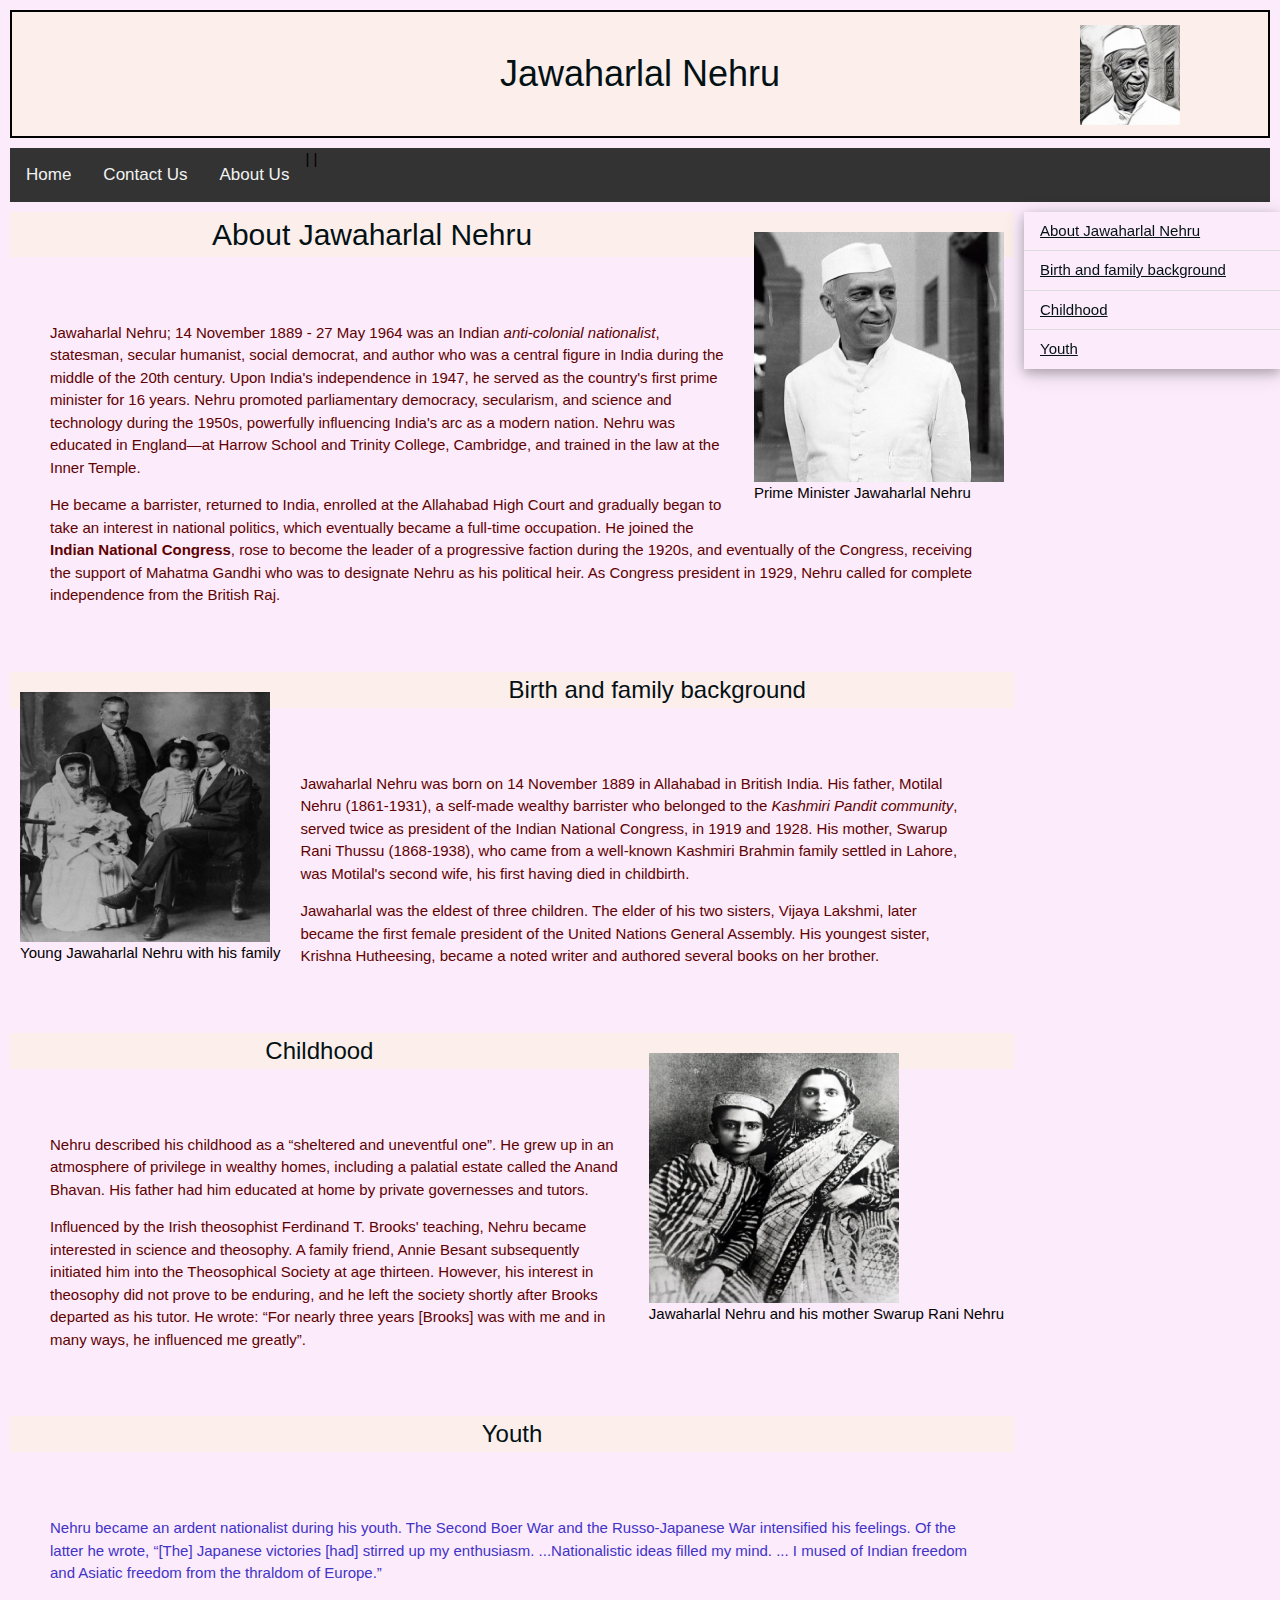
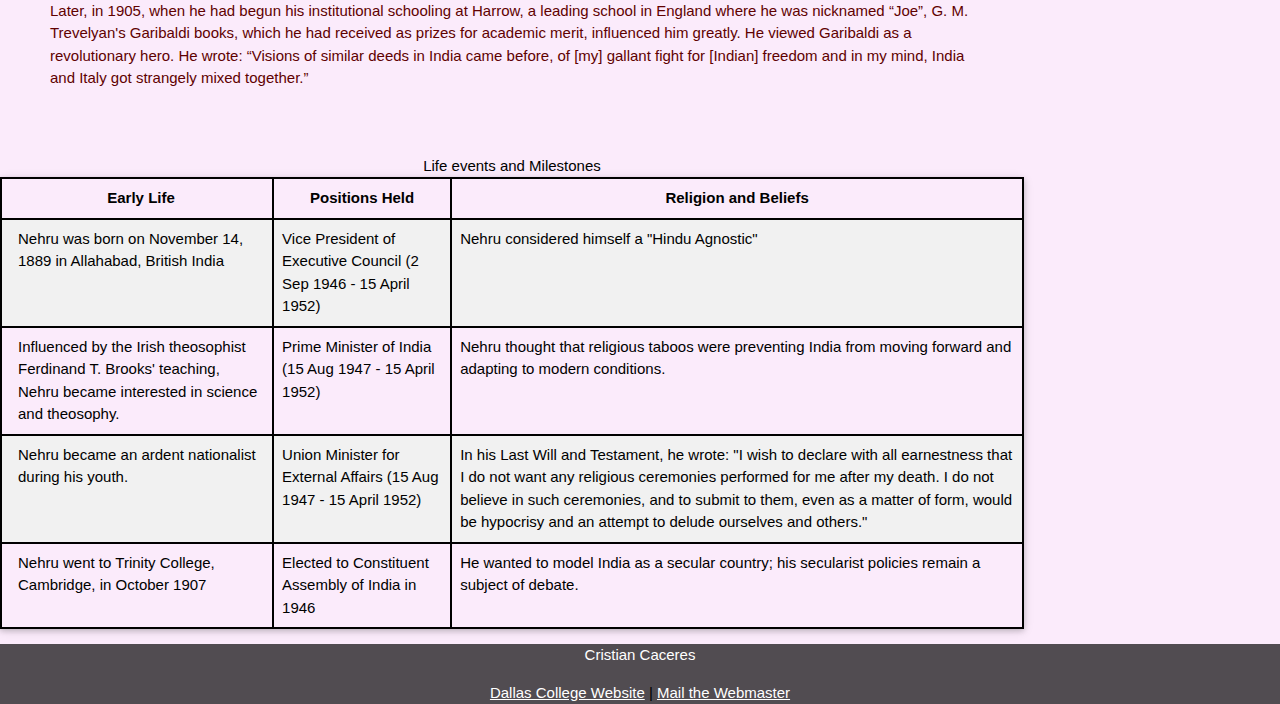
<file: index.html>
<!DOCTYPE html>
<html lang="en">

<head>
  <meta charset="UTF-8">
  <meta name="viewport" content="width=device-width, initial-scale=1.0">
  <title>Jawaharlal Nehru</title>
  <link rel="stylesheet" href="css/style.css">
  <link rel="stylesheet" href="css/w3.css">
  <link rel="stylesheet" href="css/layout.css">
  <link rel="stylesheet" href="css/nav-menu.css">
  <link rel="shortcut icon" href="favicon.ico">
</head>

<body>
  <header>
    <section class="logo">
      <a href="images/logo.png"><img src="images/logo.png" alt="logo for website"></a>
    </section>

    <h1>Jawaharlal Nehru</h1>
  </header>
  <nav class="topnav">
    <a href="index.html">Home</a> | <a href="contact-us.html">Contact Us</a> | <a href="about-us.html">About Us</a>

  </nav>
  <aside>
    <ul class="w3-ul w3-card-4">
      <li class="list-style-none"><a href="#about-nehru">About Jawaharlal Nehru</a></li>
      <li class="list-style-none"><a href="#birth-family">Birth and family background</a></li>
      <li class="list-style-none"><a href="#childhood">Childhood</a></li>
      <li class="list-style-none"><a href="#youth">Youth</a></li>
    </ul>
  </aside>
  <main>
    <section>
      <figure class="firstjnpic">
        <a href="images/nehruheadshot-lg.png"><img src="images/nehruheadshot-thumb.png"
            alt="Jawaharlal Nehru Headshot"></a>
        <figcaption>Prime Minister Jawaharlal Nehru</figcaption>
      </figure>
      <h2 id="about-nehru">About Jawaharlal Nehru</h2>
      <section class="about-jn">
        <p>Jawaharlal Nehru; 14 November 1889 - 27 May 1964 was an Indian <em>anti-colonial nationalist</em>, statesman,
          secular humanist, social democrat, and author who was a central figure in India during the middle of the 20th
          century. Upon India's independence in 1947, he served as the country's first prime minister for 16 years.
          Nehru
          promoted parliamentary democracy, secularism, and science and technology during the 1950s, powerfully
          influencing India's arc as a modern nation. Nehru was educated in England—at Harrow School and Trinity
          College,
          Cambridge, and trained in the law at the Inner Temple.</p>
        <p>He became a barrister, returned to India, enrolled at the Allahabad High Court and gradually began to take an
          interest in national politics, which eventually became a full-time occupation. He joined the <strong>Indian
            National Congress</strong>, rose to become the leader of a progressive faction during the 1920s, and
          eventually of the Congress, receiving the support of Mahatma Gandhi who was to designate Nehru as his
          political
          heir. As Congress president in 1929, Nehru called for complete independence from the British Raj.</p>
      </section>

    </section>
    <section>
      <figure class="secondjnpic">
        <a href="images/nehrufamilyphoto-lg.png"><img src="images/nehrufamilyphoto-thumb.png"
            alt="Young Nehru with family"></a>
        <figcaption>Young Jawaharlal Nehru with his family</figcaption>
      </figure>
      <h3 id="birth-family">Birth and family background</h3>
      <section class="about-jn">
        <p>Jawaharlal Nehru was born on 14 November 1889 in Allahabad in British India. His father, Motilal Nehru
          (1861-1931), a self-made wealthy barrister who belonged to the <em>Kashmiri Pandit community</em>, served
          twice as
          president of the Indian National Congress, in 1919 and 1928. His mother, Swarup Rani Thussu (1868-1938), who
          came from a well-known Kashmiri Brahmin family settled in Lahore, was Motilal's second wife, his first having
          died in childbirth.</p>
        <p>Jawaharlal was the eldest of three children. The elder of his two sisters, Vijaya Lakshmi, later became the
          first female president of the United Nations General Assembly. His youngest sister, Krishna Hutheesing, became
          a
          noted writer and authored several books on her brother.</p>
      </section>
    </section>
    <section>
      <figure class="thirdjnpic">
        <a href="images/youngnehruwithmother-lg.png"><img src="images/youngnehruwithmother-thumb.png"
            alt="Nehru with mother"></a>
        <figcaption>Jawaharlal Nehru and his mother Swarup Rani Nehru</figcaption>
      </figure>
      <h3 id="childhood">Childhood</h3>
      <section class="about-jn">
        <p>Nehru described his childhood as a <q>sheltered and uneventful one</q>. He grew up in an atmosphere of
          privilege in wealthy homes, including a palatial estate called the Anand Bhavan. His father had him educated
          at
          home by private governesses and tutors.</p>
        <p>Influenced by the Irish theosophist Ferdinand T. Brooks' teaching, Nehru became interested in science and
          theosophy. A family friend, Annie Besant subsequently initiated him into the Theosophical Society at age
          thirteen. However, his interest in theosophy did not prove to be enduring, and he left the society shortly
          after
          Brooks departed as his tutor. He wrote: <q>For nearly three years [Brooks] was with me and in many ways, he
            influenced me greatly</q>.</p>
      </section>

    </section>
    <section>
      <h3 id="youth">Youth</h3>
      <section class="about-jn">
        <p class="youth">Nehru became an ardent nationalist during his youth. The Second Boer War and the Russo-Japanese
          War intensified his feelings. Of the latter he wrote, <q>[The] Japanese victories [had] stirred up my
            enthusiasm. ...Nationalistic ideas filled my mind. ... I mused of Indian freedom and Asiatic freedom from
            the thraldom of Europe.</q></p>
        <p>Later, in 1905, when he had begun his institutional schooling at Harrow, a leading school in England where he
          was nicknamed <q>Joe</q>, G. M. Trevelyan's Garibaldi books, which he had received as prizes for academic
          merit, influenced him greatly. He viewed Garibaldi as a revolutionary hero. He wrote: <q>Visions of similar
            deeds in India came before, of [my] gallant fight for [Indian] freedom and in my mind, India and Italy got
            strangely mixed together.</q></p>
      </section>
    </section>
    <table class="w3-table w3-striped w3-bordered w3-hoverable w3-card">
      <caption>Life events and Milestones</caption>
      <tbody>
        <tr>
          <th class="w3-center" scope="col" abbr="Column 1" id="col1">Early Life</th>
          <th class="w3-center" scope="col" abbr="Column 2" id="col2">Positions Held</th>
          <th class="w3-center" scope="col" abbr="Column 3" id="col3">Religion and Beliefs</th>
        </tr>
        <tr>
          <td headers="col1">Nehru was born on November 14, 1889 in Allahabad, British India</td>
          <td headers="col2">Vice President of Executive Council (2 Sep 1946 - 15 April 1952)</td>
          <td headers="col3">Nehru considered himself a "Hindu Agnostic"</td>
        </tr>
        <tr>
          <td headers="col1">Influenced by the Irish theosophist Ferdinand T. Brooks' teaching, Nehru became interested
            in science and theosophy.</td>
          <td headers="col2">Prime Minister of India (15 Aug 1947 - 15 April 1952)</td>
          <td headers="col3">Nehru thought that religious taboos were preventing India from moving forward and adapting
            to modern conditions.</td>
        </tr>
        <tr>
          <td headers="col1">Nehru became an ardent nationalist during his youth.</td>
          <td headers="col2">Union Minister for External Affairs (15 Aug 1947 - 15 April 1952)</td>
          <td headers="col3">In his Last Will and Testament, he wrote: "I wish to declare with all earnestness that I do
            not want any religious ceremonies performed for me after my death. I do not believe in such ceremonies, and
            to submit to them, even as a matter of form, would be hypocrisy and an attempt to delude ourselves and
            others."</td>
        </tr>
        <tr>
          <td headers="col1">Nehru went to Trinity College, Cambridge, in October 1907</td>
          <td headers="col2">Elected to Constituent Assembly of India in 1946</td>
          <td headers="col3">He wanted to model India as a secular country; his secularist policies remain a subject of
            debate.</td>
        </tr>
      </tbody>
    </table>
  </main>
  <footer>
    <p style="color: #ffffff;">Cristian Caceres</p>
    <a style="color: #ffffff;" href="https://www.dallascollege.edu/pages/default.aspx"
      title="Link to Dallas College Website">Dallas College Website</a> | <a style="color: #ffffff;"
      href="mailto:ccaceres@student.dallascollege.edu">Mail the Webmaster</a>
  </footer>

</body>

</html>
</file>
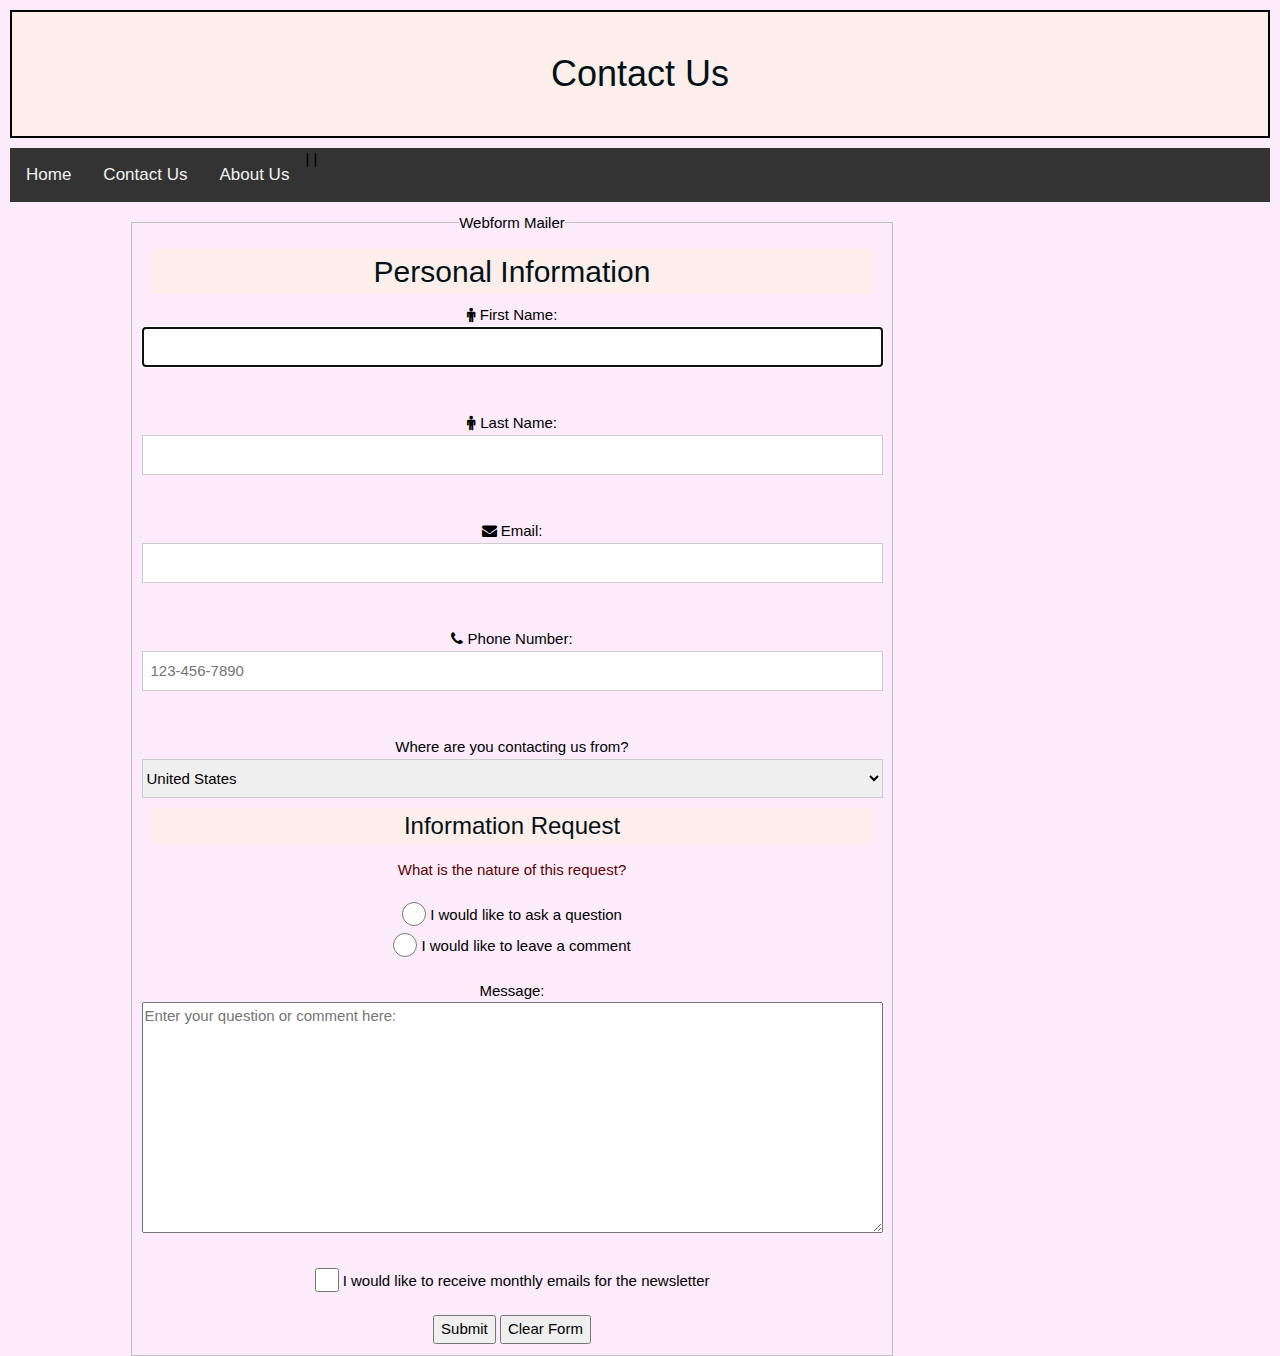
<file: contact-us.html>
<!DOCTYPE html>
<html lang="en">

<head>
  <meta charset="UTF-8">
  <meta http-equiv="X-UA-Compatible" content="IE=edge">
  <meta name="viewport" content="width=device-width, initial-scale=1.0">
  <title>Contact Us</title>
  <link rel="stylesheet" href="css/style.css">
  <link rel="stylesheet" href="css/w3.css">
  <link rel="stylesheet" href="https://cdnjs.cloudflare.com/ajax/libs/font-awesome/4.7.0/css/font-awesome.min.css">
  <link rel="stylesheet" href="css/layout.css">
  <link rel="stylesheet" href="css/nav-menu.css">
  <link rel="shortcut icon" href="favicon.ico">
</head>

<body>
  <header>
    <h1>Contact Us</h1>
  </header>
  <nav class="topnav">
    <a href="index.html">Home</a> | <a href="contact-us.html">Contact Us</a> | <a href="about-us.html">About Us</a>

  </nav>
  <main>
    <fieldset>
      <legend>Webform Mailer</legend>
      <h2>Personal Information</h2>
      <form action=mailto:cacerescristian1@gmail.com" method="post">
        <i class="fa fa-male"></i><label> First Name: <input class="w3-input w3-border" type="text" name="firstname"
            autofocus required> </label><br><br>
        <i class="fa fa-male"></i><label> Last Name: <input class="w3-input w3-border" type="text" name="lastname"
            required> </label><br><br>
        <i class="fa fa-envelope"></i><label> Email: <input class="w3-input w3-border" type="email" name="email"
            required> </label><br><br>
        <i class="fa fa-phone"></i><label> Phone Number: <input class="w3-input w3-border" type="tel" id="phone"
            name="phone" placeholder="123-456-7890" pattern="[0-9]{3}-[0-9]{3}-[0-9]{4}" required> </label><br><br>
        <label for="country">Where are you contacting us from?</label> <select
          class="w3-select w3-border" name="country" id="country">
          <option value="1" selected>United States</option>
          <option value="2">United Kingdom</option>
          <option value="3">Mexico</option>
          <option value="4">El Salvador</option>
          <option value="5">India</option>
        </select><br>
        <h3>Information Request</h3>
        <p>What is the nature of this request?</p>
        <input class="w3-radio" type="radio" name="requestType" id="question" required> <label for="question">I would
          like to ask a question</label><br>
        <input class="w3-radio" type="radio" name="requestType" id="comment" required> <label for="comment">I would like
          to leave a comment</label> <br><br>
        <label> Message: </label><br> <textarea cols="80" rows="10" placeholder="Enter your question or comment here:"
          required></textarea><br><br>
        <input class="w3-check" type="checkbox" name="newsletter" value=""> <label>I would like to receive monthly
          emails for the newsletter</label><br><br>



        <input type="submit" name="submit" value="Submit">
        <input type="reset" name="reset" value="Clear Form">


      </form>
    </fieldset>


    <!-- Table Example -->

</body>

</html>
</file>
<file: css/style.css>
body {
    background-color:#FBEBFB;
}


header {
    background-color:#fbeeeb;
    font-family: Arial, Helvetica, sans-serif;
    color: #041114;
    text-align: center;
}


h2, h3, h4, h5, h6 {
    background-color: #fbeeeb;
    font-family: Arial, Helvetica, sans-serif;
    color: #041114;
    text-align: center;
    margin: 10px;
}

p {
    font-family: "Trebuchet MS", sans-serif;
    color: #5f0101;
} 

.youth {
    font-family: "Trebuchet MS", sans-serif;
    color: #4233c7;
}

nav {
    background-color: #fbeeeb;
}

a:link { color:#041114; } /* unvisited link */
a:visited { color:#7e767e; } /* visited link */
a:hover { color: #b0a5b0; } /* mouse over link */
a:active { color:#0000FF; }  /* selected link */

footer {
    background-color: #514c51;
    text-align: center;
}

fieldset {
    text-align: center;
}

.list-style-none {
    list-style: none;
}

th {
    text-align: center;
}

td {
    text-align: left;
}
</file>
<file: css/layout.css>
* {
    box-sizing: border-box;
}

aside {
    width: 20vw;
    float: right;
    position: sticky;
    top: 0;
}

main {
    width: 80vw;
    margin: left;
}

fieldset {
    width: 70%;
    margin: 0 auto;
}

img {
    width: 250px;
    height: 250px;
}

table {
    margin: 0 auto
    width: 50%;  
    border-spacing: 2px; 
}

table, th, td {
    border: 2px solid black;
    border-collapse: collapse;
}

th, td {
    padding: 4px;
}

.about-jn {
    
        box-sizing: border-box;
        height: 100%;
        margin: 25px;
        padding: 25px;
}

.firstjnpic {

float: right;
margin: 20px;
max-width: fit-content;

}

.secondjnpic {

float: left;
margin: 20px;
max-width: fit-content; 

}

.thirdjnpic {

    float: right;
    margin: 20px;
    max-width: fit-content; 
}

header {

    border: 2px solid black;
    padding: 25px;
    margin: 10px;
    
}

h2, h3, h4, h5, h6 {
    margin: 10px;
}

nav {
    margin: 10px;
}

.logo img {
    
    float: right;
    position: absolute;
    top: 25px;
	right: 100px;
	width: 100px;
	height: 100px;
    z-index: 1;

}

.header {
    background-color:#fbeeeb;
    font-family: Arial, Helvetica, sans-serif;
    color: #041114;
    text-align: center;
}
</file>
<file: css/nav-menu.css>
/* Set nav to sticky or fixed */

/* Add a black background color to the top navigation */
.topnav {
  background-color: #333;
  overflow: hidden;
}

/* Style the links inside the navigation bar */
.topnav a {
  float: left;
  color: #f2f2f2;
  text-align: center;
  padding: 14px 16px;
  text-decoration: none;
  font-size: 17px;
}

/* Change the color of links on hover */
.topnav a:hover {
  background-color: #ddd;
  color: black;
}

/* Add a color to the active/current link */
.topnav a.active {
  background-color: #04aa6d;
  color: white;
}
</file>
